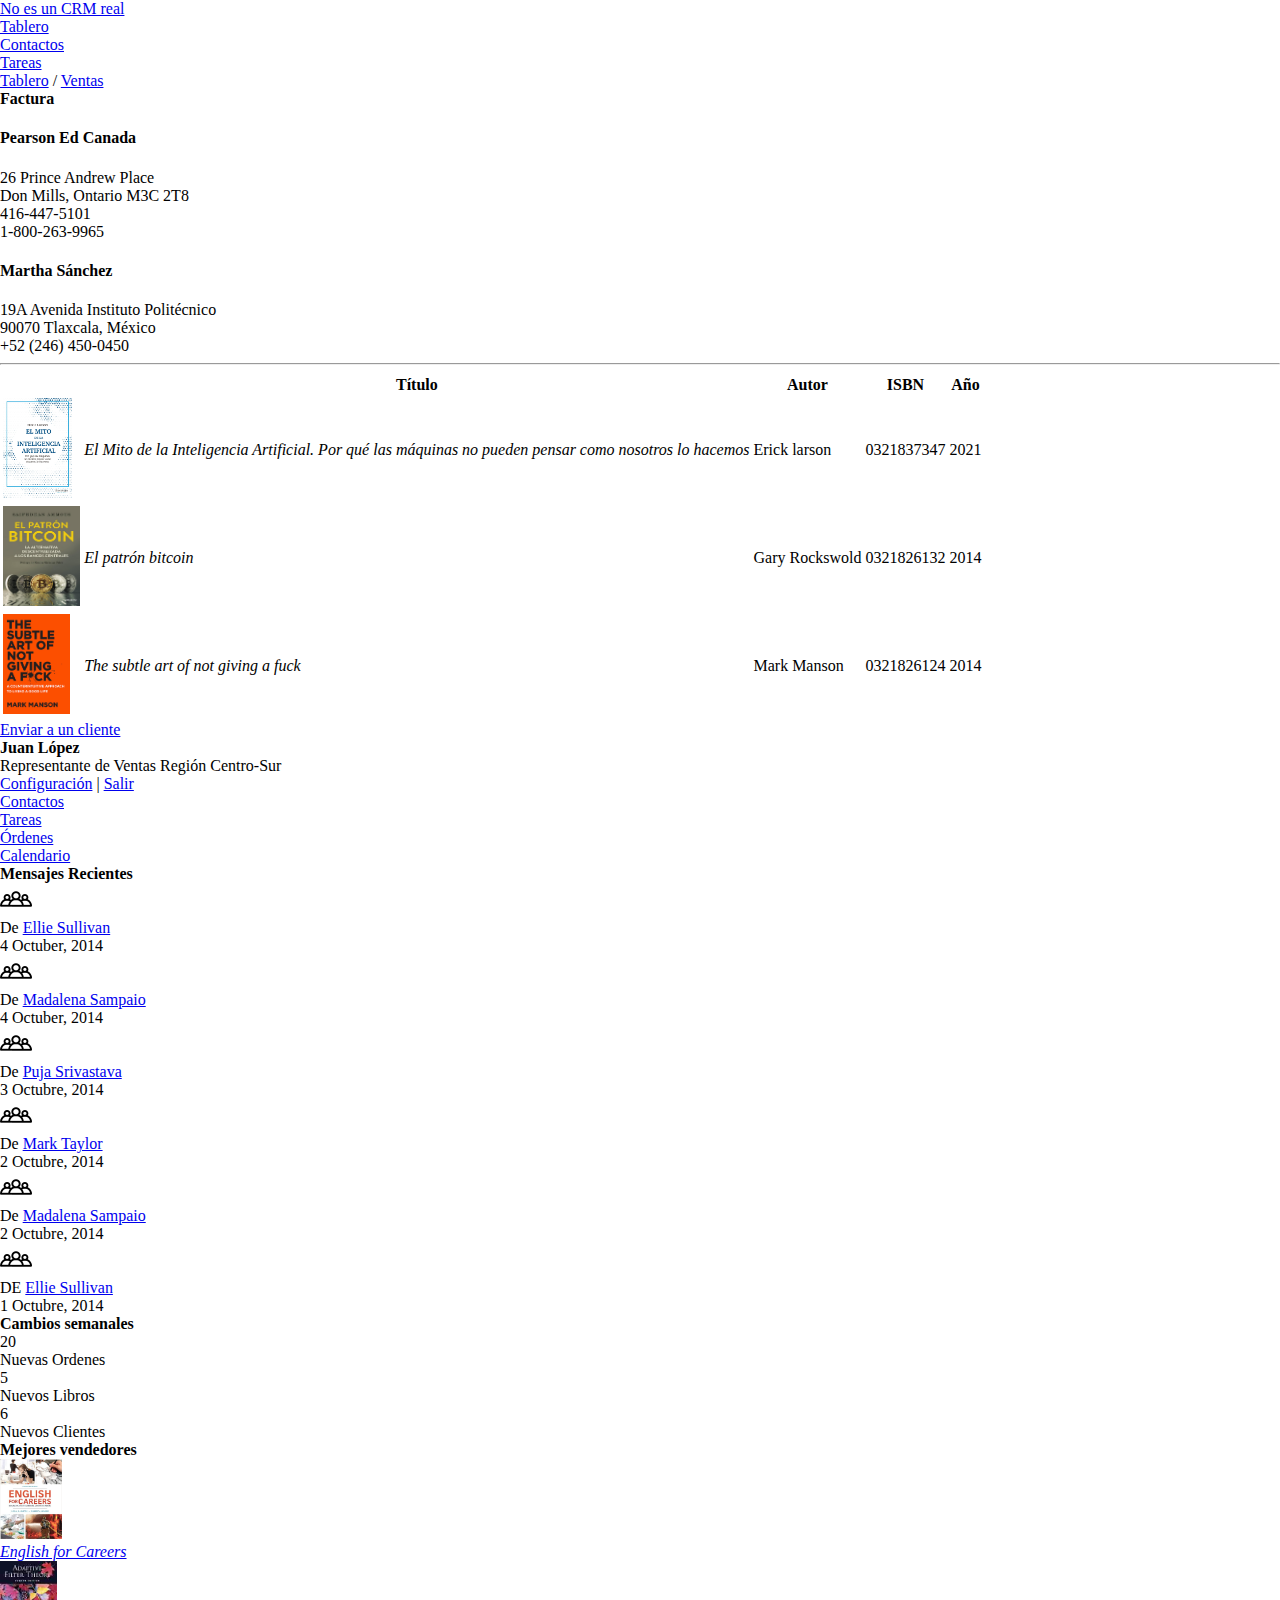
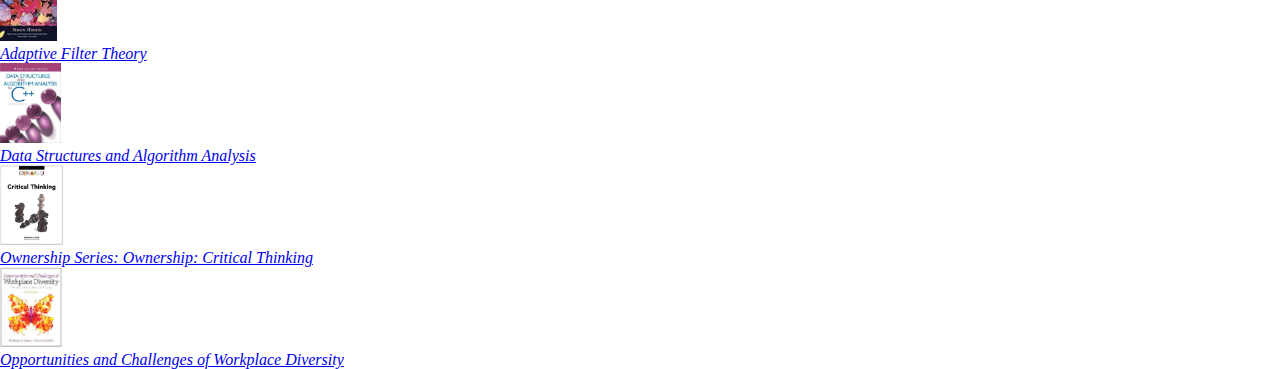
<file: practica9/index.html>
<!DOCTYPE html>
<html>

<head lang="en">
  <meta charset="utf-8">
  <title>CRM</title>
  <link rel="stylesheet" href="styles/reset.css" />
</head>

<body>
  <header>
    <a  href="#">No es un CRM real</a>
    <nav>
      <ul>
        <li><a href="#">Tablero</a></li>
        <li><a href="#">Contactos</a></li>
        <li><a href="#">Tareas</a></li>
      </ul>
    </nav>
  </header>
    
  <main>
    <div>
      <div>
        <a href="#">Tablero</a> / <a href="#">Ventas</a>
      </div>
        
      <h2>Factura</h2>
      <div>
        <h4>Pearson Ed Canada</h4> 26 Prince Andrew Place
        <br/> Don Mills, Ontario M3C 2T8
        <br/> 416-447-5101
        <br/> 1-800-263-9965
      </div>
        
      <div>
        <h4>Martha Sánchez</h4> 19A Avenida Instituto Politécnico
        <br/> 90070 Tlaxcala, México
        <br/> +52 (246) 450-0450
      </div>
        
      <hr>
      <table>
        <thead>
          <tr>
            <th></th>
            <th scope="col">Título</th>
            <th scope="col">Autor</th>
            <th scope="col">ISBN</th>
            <th scope="col">Año</th>
            <th></th>
          </tr>
        </thead>
        <tbody>
          <tr>
            <td><img src="image/photo1.jpg" height="100px"  /></td>
              
            <td><em>El Mito de la Inteligencia Artificial. Por qué las máquinas no pueden pensar como nosotros lo hacemos</em></td>
            <td>Erick larson</td>
            <td>0321837347</td>
            <td>2021</td>
          </tr>
          <tr>
            <td><img src="image/photo2.jpg" height="100px"/></td>
            <td><em>El patrón bitcoin</em></td>
            <td>Gary Rockswold</td>
            <td>0321826132</td>
            <td>2014</td>
          </tr>
            
          <tr>
            <td><img src="image/photo3.jpg" height="100px"/></td>
            <td><em>The subtle art of not giving a fuck</em></td>
            <td>Mark Manson</td>
            <td>0321826124</td>
            <td>2014</td>
          </tr>
            
        </tbody>
      </table>
      <p><a href="#">Enviar a un cliente</a></p>
    </div>
    <div>
      <div>
        <span></span>
        <strong>Juan López</strong>
        <br/> Representante de Ventas Región Centro-Sur
        <br/>
        <a href="#">Configuración</a> | <a href="#">Salir</a>
      </div>
      <nav>
        <ul>
          <li><a href="#">Contactos</a></li>
          <li><a href="#">Tareas</a></li>
          <li><a href="#">Órdenes</a></li>
          <li><a href="#">Calendario</a></li>
        </ul>
      </nav>
        
      <div>
        <h3>Mensajes Recientes</h3>
        <ul>
          <li><img src="image/icon.png" >
            <p>De <a href="#">Ellie Sullivan</a>
              <br/>4 Octuber, 2014 </p>
          </li>
          <li><img src="image/icon.png" >
            <p>De <a href="#">Madalena Sampaio</a>
              <br/>4 Octuber, 2014 </p>
          </li>
          <li><img src="image/icon.png" >
            <p>De <a href="#">Puja Srivastava</a>
              <br/>3 Octubre, 2014 </p>
          </li>
          <li><img src="image/icon.png" >
            <p>De <a href="#">Mark Taylor</a>
              <br/>2 Octubre, 2014 </p>
          </li>
          <li><img src="image/icon.png">
            <p>De <a href="#">Madalena Sampaio</a>
              <br/> 2 Octubre, 2014 </p>
          </li>
          <li><img src="image/icon.png">
            <p>DE <a href="#">Ellie Sullivan</a>
              <br/>1 Octubre, 2014 </p>
          </li>
        </ul>
      </div>
    </div>
    <aside>
      <div>
        <h3>Cambios semanales</h3>
        <ul>
          <li><span>20</span>
            <p>Nuevas Ordenes</p>
          </li>
          <li><span>5</span>
            <p>Nuevos Libros</p>
          </li>
          <li><span>6</span>
            <p>Nuevos Clientes</p>
          </li>
        </ul>
      </div>
      <div>
        <h3>Mejores vendedores</h3>
        <ul>
          <li>
            <img src="image/photo4.jpg" height="80px"  />
            <p ><em><a href="#">English for Careers</a></em></p>
          </li>
          <li>
            <img src="image/photo5.jpg" height="80px"  />
            <p ><em><a href="#">Adaptive Filter Theory</a></em></p>
          </li>
          <li>
            <img src="image/photo6.jpg" height="80px"  />
            <p ><em><a href="#">Data Structures and Algorithm Analysis</a></em></p>
          </li>
          <li>
            <img src="image/photo7.jpg" height="80px"  />
            <p ><em><a href="#">Ownership Series: Ownership: Critical Thinking</a></em></p>
          </li>
          <li>
            <img src="image/photo8.jpg" height="80px"  />
            <p ><em><a href="#">Opportunities and Challenges of Workplace Diversity</a></em></p>
          </li>
        </ul>
      </div>
    </aside>

  </main>

</body>

</html>
</file>
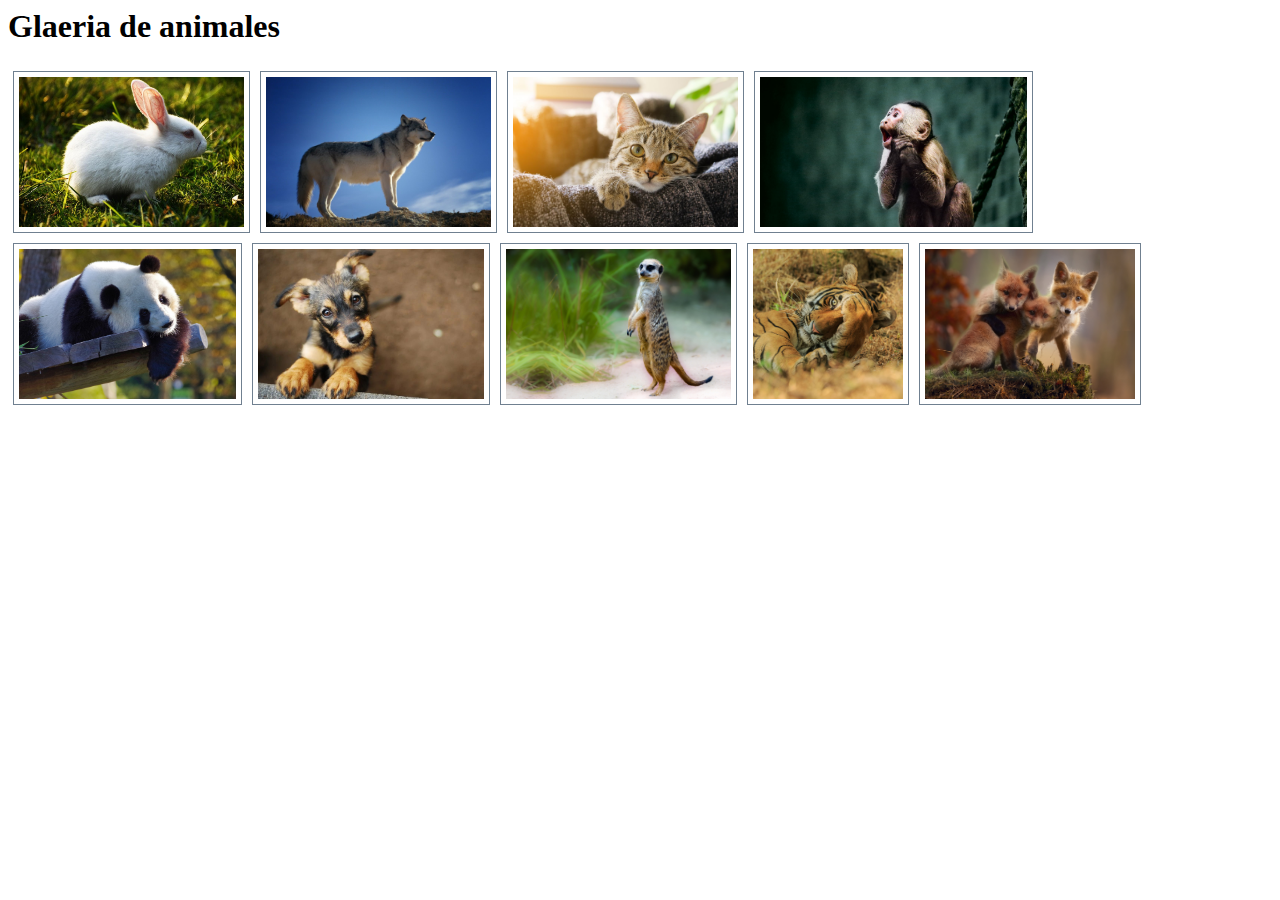
<file: practica10/foto.html>
<html>
    <head>
    <meta charset="utf-8">
    <meta name="viewport" content="width=device-width, initial-scale=1">
    <title> Foto album</title>                                                              
    <link rel="stylesheet" href="css/foto.css">
    <script src="js/foto-list.js" defer> </script>
    <script src="js/foto.js" defer> </script>
</meta>
</head>

<body>
    <h1>Glaeria de animales
    </h1>
    <section id="album-view">
    </section>
    <section id="modal-view"class="hidden">
    </section>
</body>
</file>
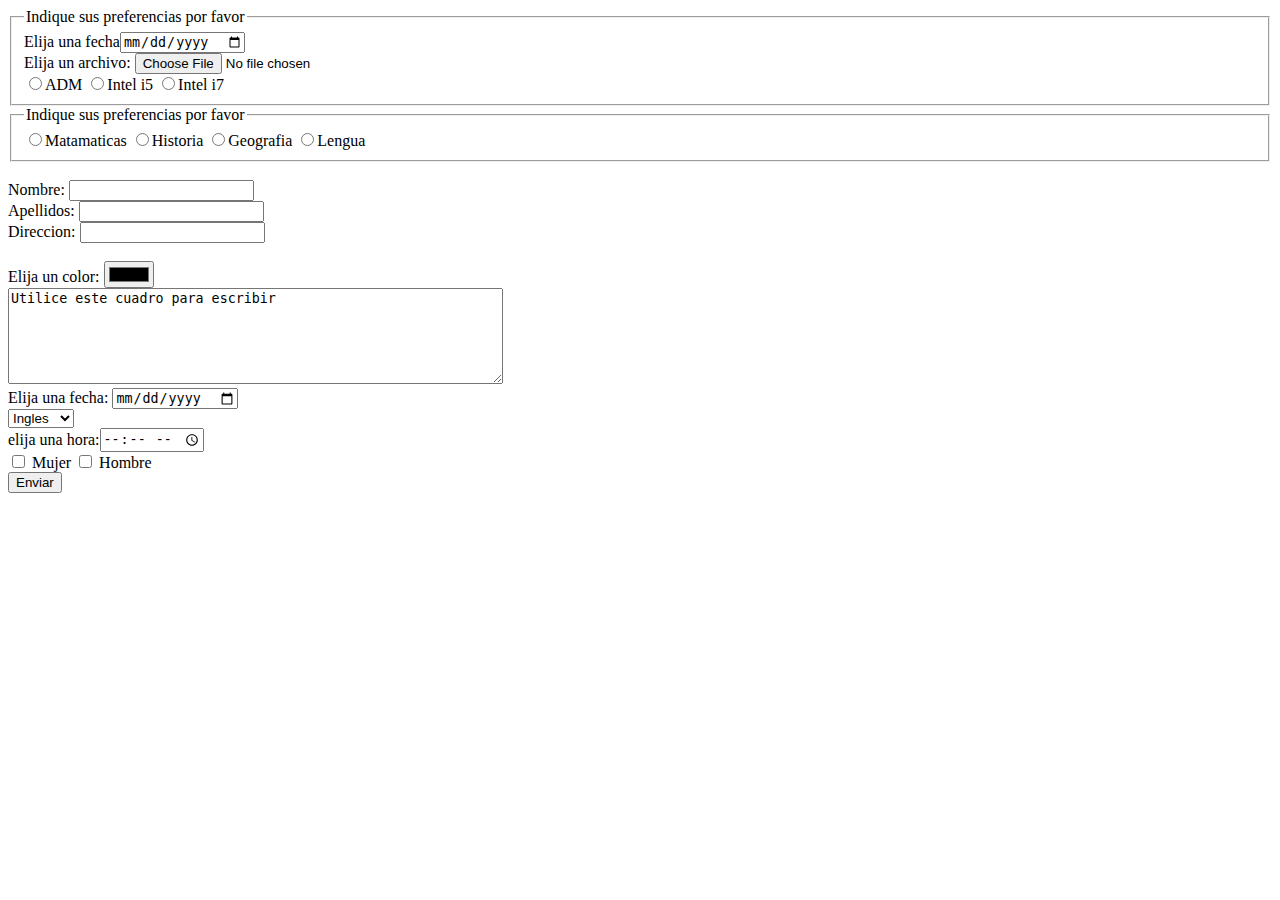
<file: practica4/formdos.html>
<!DOCTYPE html>
<html lang="en">
    
<head>
    <meta charset="UTF-8">
    <meta http-equiv="X-UA-Compatible" content="IE=edge">
    <meta name="viewport" content="width=device-width, initial-scale=1.0">
    <title>Document</title>
</head>

<body>
    <form  method="post" action="">

        <fieldset>
            <legend>Indique sus preferencias por favor </legend>
            
            Elija una fecha<input type="date" name=""> <br/>
            Elija un archivo: <input type="file"  value="escoger"> <br/>
            <input type="radio" name="procesador" value="ADM"/>ADM
            <input type="radio" name="procesador" value="Inteli5"/>Intel i5
            <input type="radio" name="procesador" value="Inteli7"/>Intel i7
            <br/>
        </fieldset>

        <fieldset>
            <legend>Indique sus preferencias por favor</legend>
            <input type="radio" name="asignatura" value="matematicas">Matamaticas
            <input type="radio" name="asignatura" value="historia">Historia
            <input type="radio" name="asignatura" value="geografia">Geografia
            <input type="radio" name="asignatura" value="lengua">Lengua</fieldset><br />

            Nombre: <input type="text" name="nombre" id="nombre"  required> <br />
            Apellidos: <input type="text" name="apellidos" id="apellidos"  required> <br />
            Direccion: <input type="text" name="direccion" id="apellidos"  required> <br />
            
        <br/>

        Elija un color: <input type="color"><br />
        <textarea cols="59" rows="6">Utilice este cuadro para escribir</textarea><br />
        </fieldset>

        Elija una fecha: <input type="date"><br />
       <select name='idioma'> 
        <option value='ingles'>Ingles</option>
        <option value='aleman'>aleman</option>
        <option value='frances'>frances</option> 
    </select>
    <br />
    elija una hora:<input type="time"> <br />
    <input type='checkbox' name='sexo' value='sexomujer'> Mujer
    <input type='checkbox' name='sexo' value='sexohombre'> Hombre
    <br />
    <input type="submit" value="Enviar">
    </fieldset>

    </form>
</body>

</html>
</file>
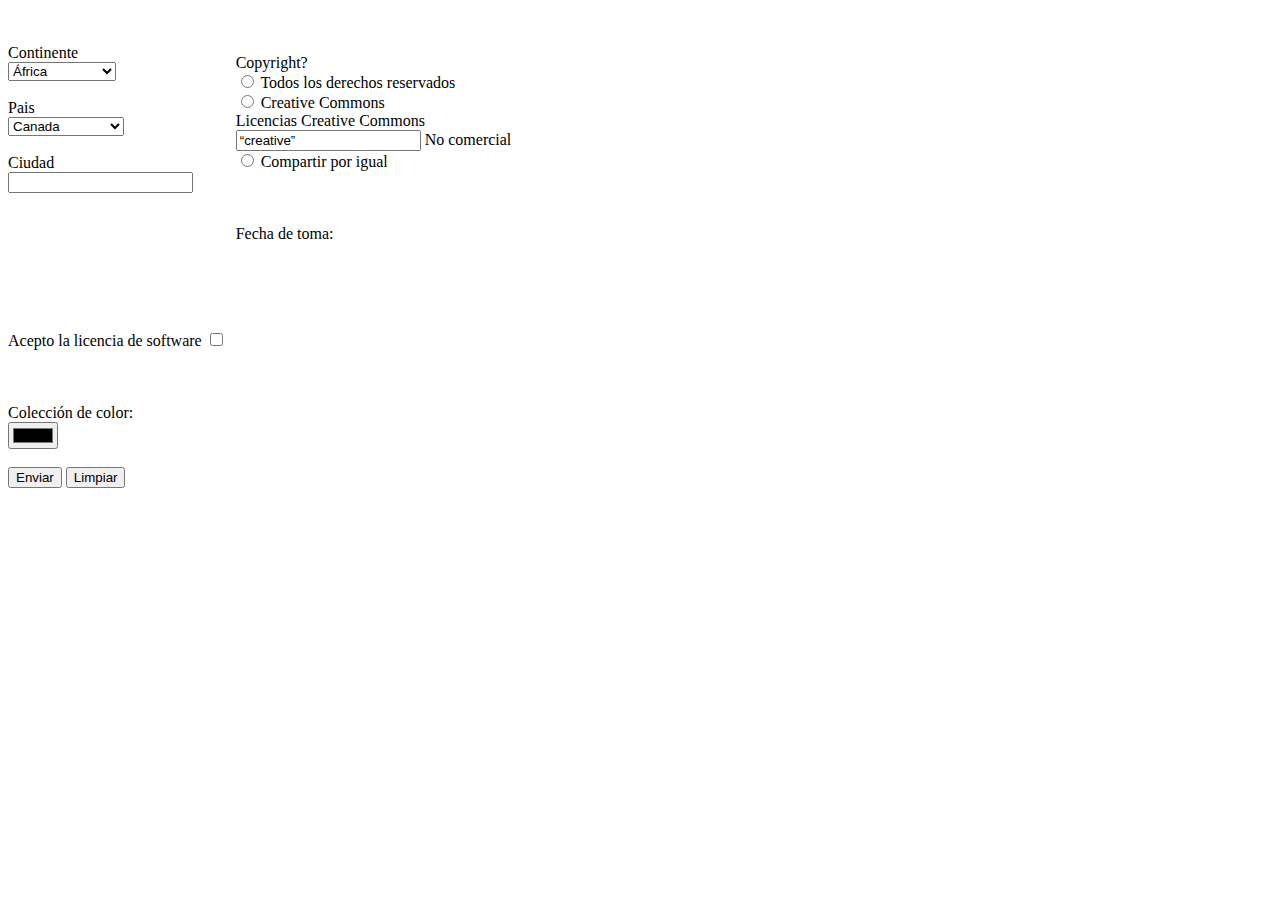
<file: practica4/formtres.html>
<!DOCTYPE html>
<html lang="en">
    
<head>
    <meta charset="UTF-8">
    <meta http-equiv="X-UA-Compatible" content="IE=edge">
    <meta name="viewport" content="width=device-width, initial-scale=1.0">
    <title>Ejercicio 3</title>
</head>
<style>

    .row { display: flex; flex-direction: row; justify-content: space-between; } .column
    { flex: 1; padding: 10px; }
    </style>
    </head>

    <body>
    <form action="” method=“post”>
    
    <fieldset>
    <legend>Detalles de la foto</legend>
    <br>
    <legend>Titulo</legend>

    <fieldset>
    <legend></legend>
    </fieldset>
    
    <br>
    Descripción
    <br>
    <textarea rows="6"
    cols="59"></textarea>
    <br>
    <br>
    <div class= "row">
    <div class=“column”>
    
    Continente
    <br>
    <select name= "Continente">
    <option value="africa">África</option>
    <option value="asia">Asia</option>
    <option value="europa”>Europa</option>
    <option value="norteamerica">Norte America</option>
    </select>
    <br>
    
    <br>
    Pais
    <br>
    
    <select name="Pais">
    <option value="canada">Canada</option>
    <option value="mexico">México</option>
    <option value="estados unidos">Estados Unidos</option>
    </select>
    
    <br>
    <br>
    Ciudad
    <br>
    
    <input id="ciudad" type="text" name="ciudad" list="ciudad-lista”>
    
    <datalist id ="ciudad-lista">
    <option value="Calagary"> </option>
    <option value="Monterreal"> </option>
    <option value="Toronto"></option>
    <option value="Vancouver"></option>
    <option value="Tlaxcala"></option>
    </datalist>
    
    <br>
    <br>
    Acepto la licencia de software
    <input type="checkbox" name="info">
    <br>
    <br>
    <label for="tentacles'>Califica esta foto:</label>
    <br>
    <input id="tentacles" type="number" name= "tentacles" min="1" max="10">
    <br>
    <br>
    Colección de color:
    <br>
    <input type="color">
    <br>
    <br>
    
    <input type="submit" value="Enviar">
    
    <input type="button" value="Limpiar">
    </div>
    <div class="column">
    Copyright?
    <br>
    <input type="radio" name="copy" value="derechos">
    Todos los derechos reservados
    <br>
    
    <input type="radio" name=“copy ” value=“creative”>
    Creative Commons
    <br>
    Licencias Creative Commons
    <br>
    <input type="radio” name=“copy” value=“derechos”>
    Atribución
    <br>
    
    <input type="radio” name="copy" value =“creative”>
    No comercial
    <br>
    <input type="radio" name="copy” value =“creative”>
    No hay trabajos derivativos
    <br>
    <input type="radio”  name="copy" value =“creative”>
    Compartir por igual
    <br>
    
    <br>
    
    <br>
    
    <br>
    Fecha de toma:
    <br>
    <input type="date” >
          <br>
        </div>
        </div>
    </fieldset>
    </form>
    </body>
</html>
</file>
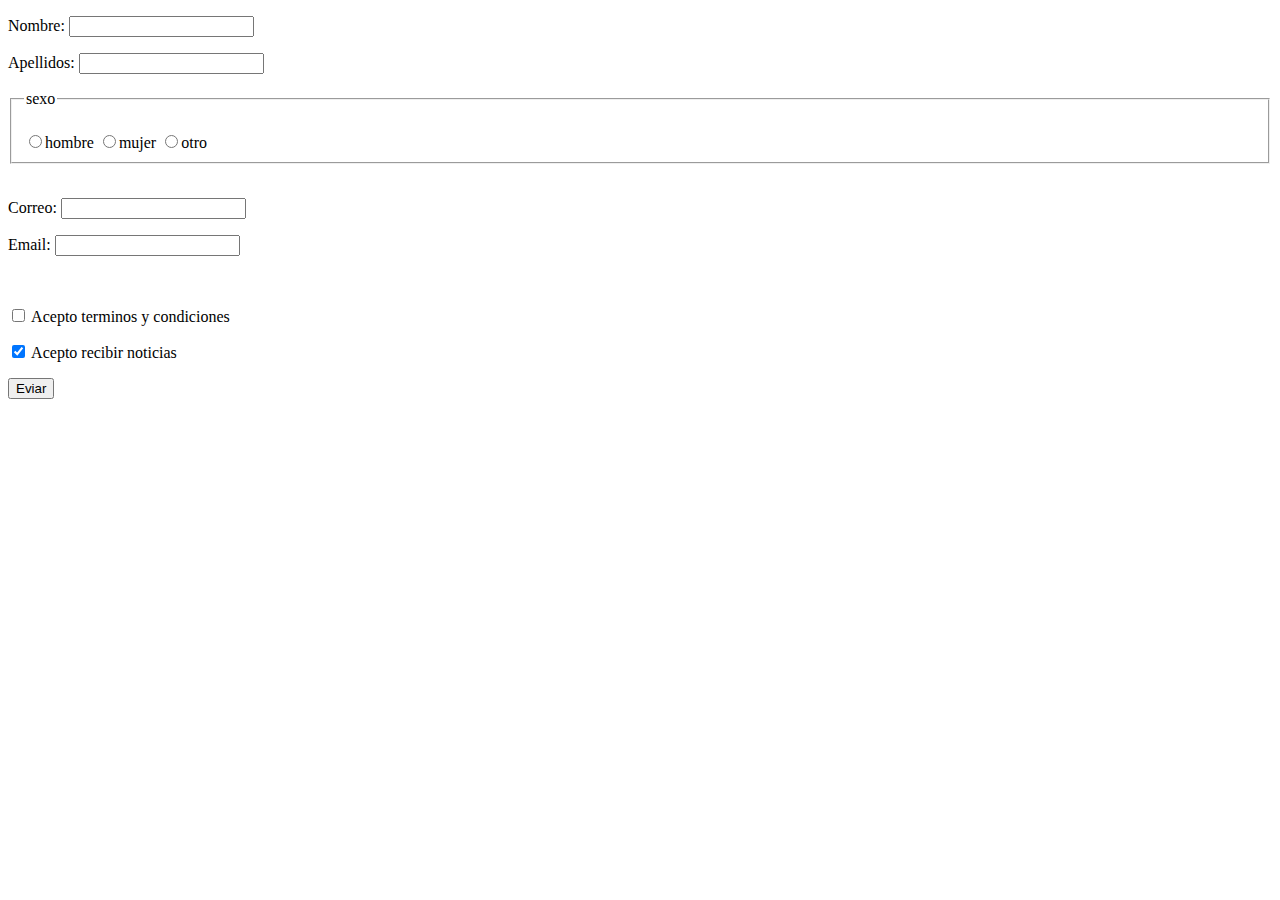
<file: practica4/formuno.html>
<!DOCTYPE html>
<html lang="en">
<head>
    <meta charset="UTF-8">
    <meta http-equiv="X-UA-Compatible" content="IE=edge">
    <meta name="viewport" content="width=device-width, initial-scale=1.0">
    <title>FORMULARIO REGISTRO</title>
</head>
<body>
    <form action="" method="get">
        <p>
            Nombre: <input type="text" name="nombre" id="nombre" maxlength="50" required>
        </p>
        <p>
            Apellidos: <input type="text" name="apellidos" id="apellidos" maxlength="50" required>
        </p>
            
        
        <fieldset>
            <legend>sexo</legend><br>
            <input type="radio" name="sexo" value="hombre">hombre
            <input type="radio" name="sexo" value="mujer">mujer
            <input type="radio" name="sexo" value="otro">otro
          </fieldset><br />
           <p>  Correo: <input type="text" name="correo" id="correo" maxlength="50" required></p>
           
            <p> Email: <input type="email" name="email" id="email" maxlength="50" required></p>
            
        <br/>
        <p>
            <input type="checkbox" name="condiciones" id="condiciones"/>
            Acepto terminos y condiciones
        </p>
        <p>
            <input type="checkbox" name="novedades" id="novedades" checked="checked"/>
            Acepto recibir noticias
        </p>
        <p>
            <input type="submit" value="Eviar">
        </p>
        </fieldset>
    </form>
</body>
</html>
</file>
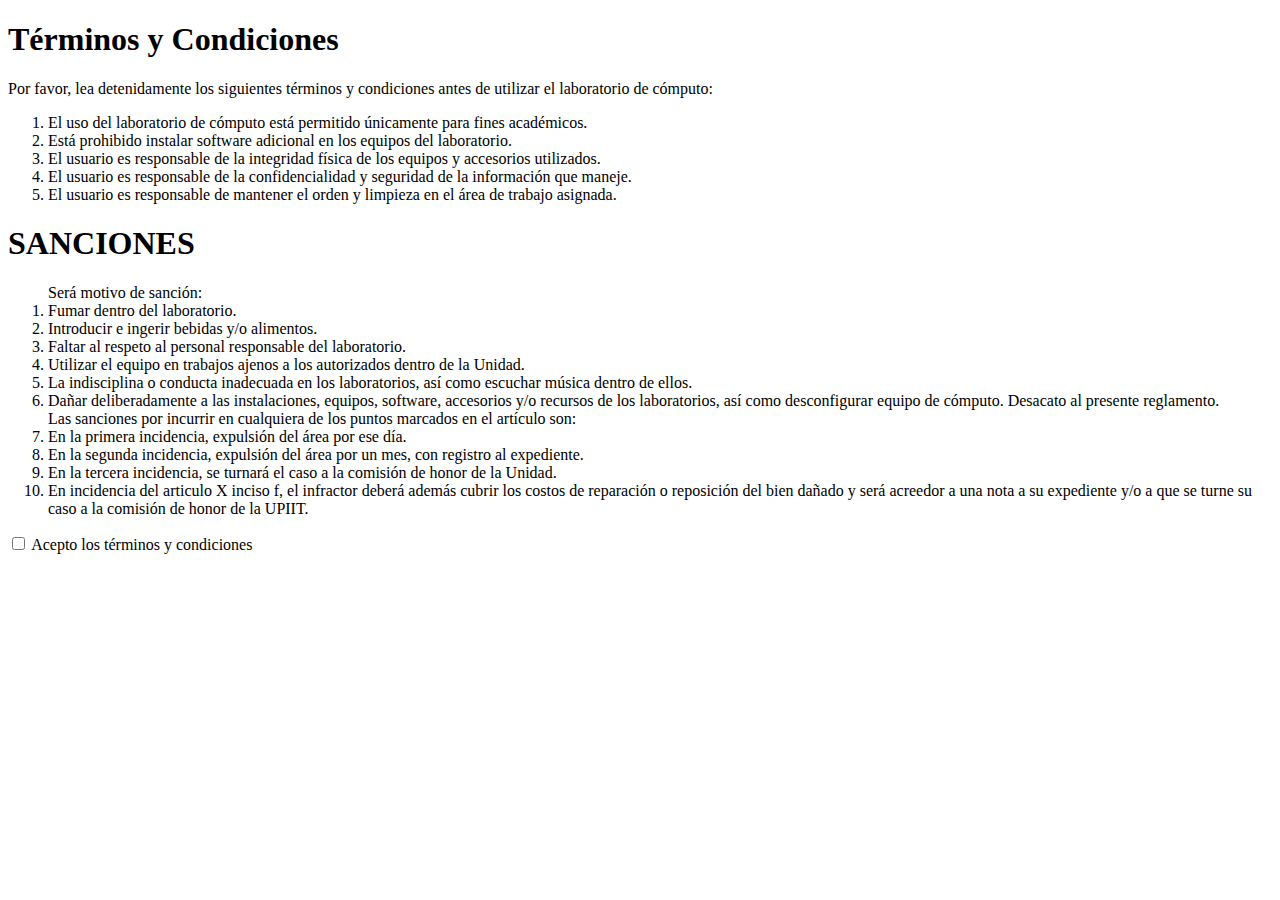
<file: terms/rules.html>
<!DOCTYPE html>
<html>
<head>
	<title>Términos y Condiciones - Laboratorio de Cómputo</title>
</head>
<body>
	<h1>Términos y Condiciones</h1>
	<p>Por favor, lea detenidamente los siguientes términos y condiciones antes de utilizar el laboratorio de cómputo:</p>
	<ol>
		<li>El uso del laboratorio de cómputo está permitido únicamente para fines académicos.</li>
		<li>Está prohibido instalar software adicional en los equipos del laboratorio.</li>
		<li>El usuario es responsable de la integridad física de los equipos y accesorios utilizados.</li>
		<li>El usuario es responsable de la confidencialidad y seguridad de la información que maneje.</li>
		<li>El usuario es responsable de mantener el orden y limpieza en el área de trabajo asignada.</li>
	</ol>
    <h1>SANCIONES</h1>
    <ol>
        Será motivo de sanción:
    <li>Fumar dentro del laboratorio.</li>
    <li>Introducir e ingerir bebidas y/o alimentos.</li>
    <li>Faltar al respeto al personal responsable del laboratorio.</li>
    <li>Utilizar el equipo en trabajos ajenos a los autorizados dentro de la Unidad.</li>
    <li>La indisciplina o conducta inadecuada en los laboratorios, así como escuchar música dentro de
        ellos.</li>
<li>Dañar deliberadamente a las instalaciones, equipos, software, accesorios y/o recursos de los
    laboratorios, así como desconfigurar equipo de cómputo.
    Desacato al presente reglamento.</li>
Las sanciones por incurrir en cualquiera de los puntos marcados en el artículo son:
<li>En la primera incidencia, expulsión del área por ese día.</li>
<li>En la segunda incidencia, expulsión del área por un mes, con registro al expediente.</li>
<li>En la tercera incidencia, se turnará el caso a la comisión de honor de la Unidad.</li>
<li>En incidencia del articulo X inciso f, el infractor deberá además cubrir los costos de reparación
    o reposición del bien dañado y será acreedor a una nota a su expediente y/o a que se turne su
    caso a la comisión de honor de la UPIIT.</li>
    </ol>
    
	<form>
		<input type="checkbox" id="acepto" name="acepto" value="acepto">
		<label for="acepto">Acepto los términos y condiciones</label><br>
	</form>
</body>

</html>
</file>
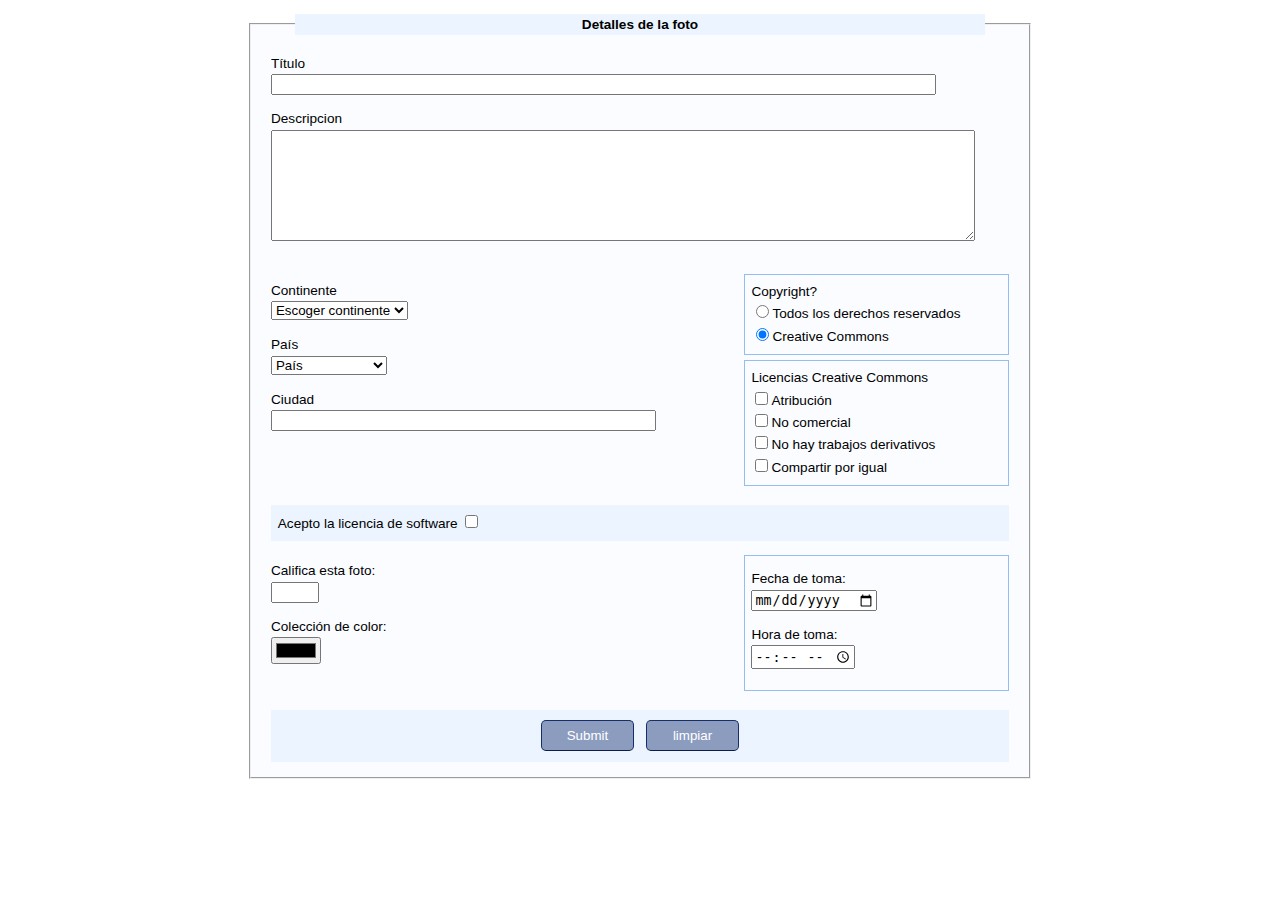
<file: practica11/ejercicio01/ejercicio01.html>
<!DOCTYPE html>
<html>
<head lang="es'MX">
  <meta charset="utf-8">
  <title>Prevalidación</title>
  <link rel="stylesheet" href="ejercicio01.css">

</head>

<body>
  <form method="get" action="">

    <fieldset>
      <legend>Detalles de la foto</legend>
      <table>
        <tr>
          <td colspan="2">
            <p>
              <label>Título</label><br>
              <input type="text" name="title"  size="80">
            </p>
            <p>
              <label>Descripcion</label><br/>
              <textarea name="description" rows="7" cols="85">
              </textarea>
            </p>
          </td>
        </tr>

        <tr>
          <td>
            <p>
              <label>Continente</label><br>
              <select name="continent">
                <option>Escoger continente</option>
                <option>Africa</option>
                <option>Asia</option>
                <option>Europa</option>
                <option>Norte América</option>
                <option>Sur América</option>
              </select>
            </p>

            <p>
              <label>País</label><br>
              <select name="country">
                <option>País</option>
                <option>Canada</option>
                <option>México</option>
                <option>Estados Unidos</option>
              </select>
            </p>
            <p>
              <label>Ciudad</label><br>
              <input type="text" name="city" list="cities"  size="45">
              <datalist id="cities">
                <option>Calgary</option>
                <option>Montreal</option>
                <option>Toronto</option>
                <option>Vancouver</option>
              </datalist>
            </p>
          </td>

          <td>
            <div class="rightBoxes">
              <label>Copyright? </label><br>
              <input type="radio" name="copyright" value="1">Todos los derechos reservados<br>
              <input type="radio" name="copyright" value="2" checked>Creative Commons<br>
            </div>

            <div class="rightBoxes">
              <label>Licencias Creative Commons</label><br>
              <input type="checkbox" name="cc" >Atribución<br>
              <input type="checkbox" name="cc">No comercial <br>
              <input type="checkbox" name="cc">No hay trabajos derivativos<br>
              <input type="checkbox" name="cc">Compartir por igual
            </div>
          </td>
        </tr>

        <tr>
          <td colspan="2">
            <div class="rec">
              <label>Acepto la licencia de software</label>
              <input type="checkbox" name="accept">
            </div>
          </td>
        </tr>

        <tr>
          <td>
            <p>
              <label>Califica esta foto: <br>
                <input type="number" min="1" max="5" name="rate" >
              </label></p>
              <p>
                <label>Colección de color: <br>
                  <input type="color"  name="color">
                </label></p>
              </td>
              <td>
                <div class="rightBoxes">
                  <p>
                    <label>Fecha de toma: <br>
                      <input type="date"  name="date">
                    </label></p>
                    <p>
                      <label>Hora de toma: <br>
                        <input type="time"  name="time">
                      </label></p>
                    </div>
                  </td>
                </tr>
                <tr>
                  <td colspan="2">
                    <div class="rec center">
                      <input type="submit" class="round"> <input type="reset" value="limpiar" class="round">
                    </div>
                  </td>
                </tr>
              </table>
            </fieldset>
          </form>
        </body>
        </html>
</file>
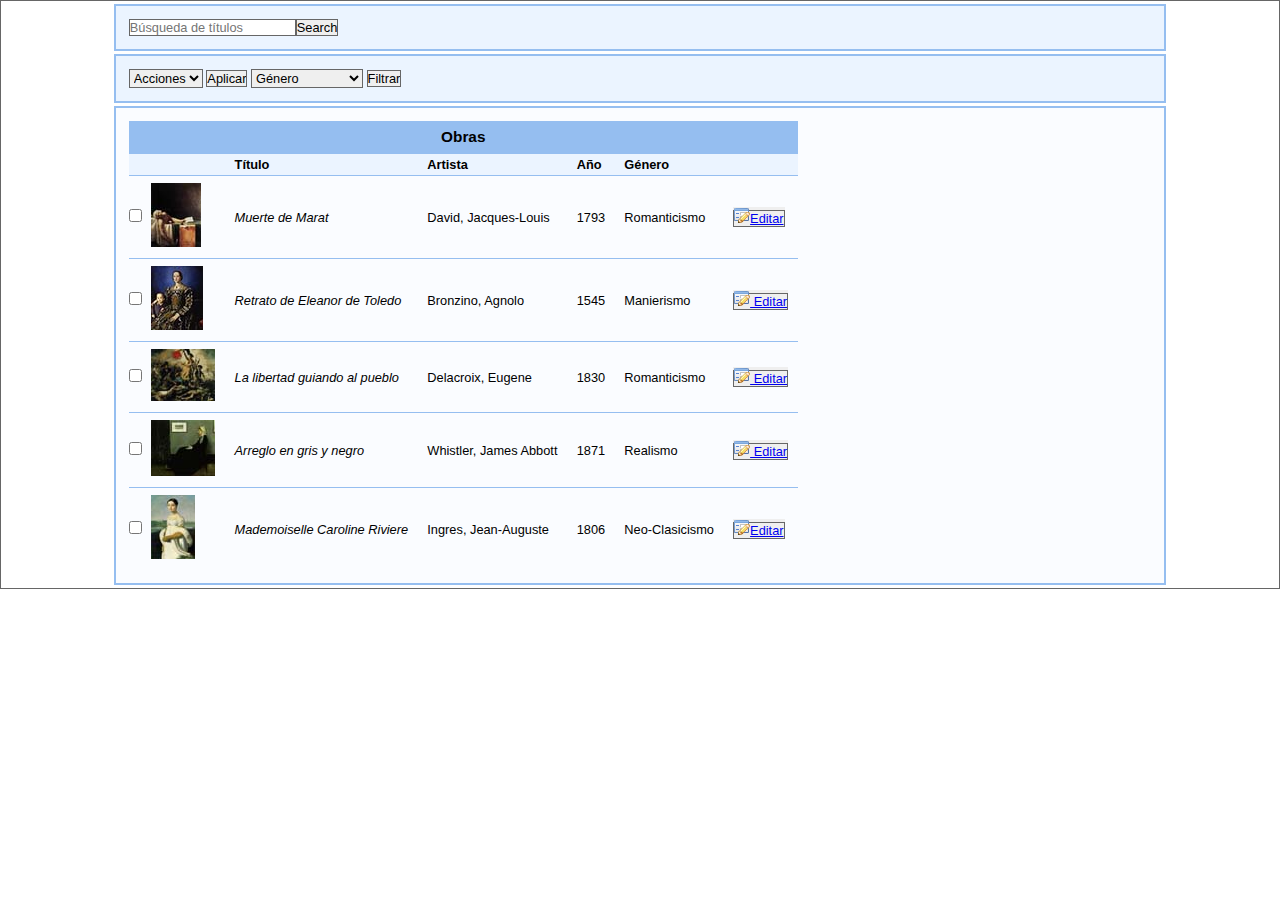
<file: practica11/ejercicio02/ejercicio02.html>
<!DOCTYPE html>
<html>
<head lang="es-MX">
  <meta charset="utf-8">
  <title>ejercicio02</title>
  <link rel="stylesheet" href="reset.css">
  <link rel="stylesheet" href="css/ejercicio02.css">
  <script src="scripts/java.js" defer></script>
</head>
<body>
  <form method="get" action="">

    <div id="search-bar">
      <input type="search" name="search" placeholder="Búsqueda de títulos"><input type="submit" value="Search">
    </div>

    <div id="action-set">
      <select name="action">
        <option value="0">Acciones</option>
        <option value="1">Archivo</option>
        <option value="2">Eliminar</option>
      </select>
      <input type="submit" value="Aplicar">
      <select name="filter">
        <option value="0">Género</option>
        <option value="1">Barroco</option>
        <option value="2">Manierismo</option>
        <option value="3">Neo-Clasicismo</option>
        <option value="4">Realismo</option>
        <option value="5">Romanticismo</option>
      </select>
      <input type="submit" value="Filtrar">
    </div>

    <div id="artworks">
      <table>
        <caption>Obras</caption>
        <thead>
          <tr>
            <th colspan="2"></th>
            <th>Título</th>
            <th>Artista</th>
            <th>Año</th>
            <th>Género</th>
            <th></th>
          </tr>
        </thead>
        <tbody>
          <tr class="5">
            <td><input type="checkbox" name="index[]" value="10"></td>
            <td><img class="imagenita" src="images/05030.jpg" alt="Muerte de Marat" onmouseover="ampliarImagen(event)" onmouseout="ocultarImagen()" ></td>
            <div id="imagen-ampliada"></div>
            <td id="uno"><em>Muerte de  Marat</em></td>
            <td id="uno">David, Jacques-Louis </td>
            <td>1793</td>
            <td>Romanticismo</td>
            <td><button><a href="#"><img src="images/edit16.png" alt="">Editar</a></button></td>
          </tr>
          <tr class="2">
            <td><input type="checkbox" name="index[]" value="20"></td>
            <td><img class="imagenita" src="images/120010.jpg" alt="Retrato de Eleanor de Toledo" onmouseover="ampliarImagen(event)" onmouseout="ocultarImagen()" ></td>
            <div id="imagen-ampliada"></div>
            <td id="uno"><em>Retrato de Eleanor de Toledo</em></td>
            <td id="uno">Bronzino, Agnolo </td>
            <td>1545</td>
            <td>Manierismo</td>
            <td><button><a href="#"><img src="images/edit16.png" alt=""> Editar</a></button></td>
          </tr>
          <tr class="5">
            <td><input type="checkbox" name="index[]" value="30"></td>
            <td><img class="imagenita" src="images/07020.jpg" alt="La libertad guiando al pueblo" onmouseover="ampliarImagen(event)" onmouseout="ocultarImagen()" ></td>
            <div id="imagen-ampliada"></div>
            <td id="uno"><em>La libertad guiando al pueblo</em></td>
            <td id="uno">Delacroix, Eugene    </td>
            <td>1830</td>
            <td>Romanticismo</td>
            <td><button><a href="#"><img src="images/edit16.png" alt=""> Editar</a></button></td>
          </tr>
          <tr class="4">
            <td><input type="checkbox" name="index[]" value="40"></td>
            <td><img class="imagenita" src="images/13030.jpg" alt="Arreglo en gris y negro" onmouseover="ampliarImagen(event)" onmouseout="ocultarImagen()" ></td>
            <div id="imagen-ampliada"></div>
            <td id="uno"><em>Arreglo en gris y negro</em></td>
            <td id="uno">Whistler, James Abbott    </td>
            <td>1871</td>
            <td>Realismo</td>
            <td><button><a href="#"><img src="images/edit16.png" alt=""> Editar</a></button></td>
          </tr>
          <tr class="3">
            <td><input type="checkbox" name="index[]" value="50"></td>
            <td><img class="imagenita" src="images/06010.jpg" alt="Mademoiselle Caroline Riviere" onmouseover="ampliarImagen(event)" onmouseout="ocultarImagen()" ></td>
            <div id="imagen-ampliada"></div>
            <td id="uno"><em>Mademoiselle Caroline Riviere</em></td>
            <td id="uno">Ingres, Jean-Auguste</td>
            <td>1806</td>
            <td>Neo-Clasicismo</td>
            <td><button><a href="#"><img src="images/edit16.png" alt="">Editar</a></button></td>
          </tr>
        </tbody>
      </table>
    </div>
  </form>
</body>
</html>
</file>
<file: practica10/css/foto.css>
#album-view img{
    border: 1px solid slategray;
    margin: 5px;
    padding: 5px;
    height: 150px;

}
#modal-view{
    position: absolute;
    top:0;
    left:0;
    height: 100vh;
    width: 100vw;

    background-color: rgba(0, 0, 0, 0.9);
    z-index:2;
    display: flex;
    justify-content: center;
    align-items: center;
}
#modal-view img{
    max-height: 100%;
    max-width: 100%;

}
#modal-view.hidden{
    display: none;

}
no-scroll{overflow:hidden;}
</file>
<file: practica11/ejercicio01/ejercicio01.css>
h1, h2, h3, nav, footer {
    font-family: Georgia, Cambria, "Times New Roman", serif;
}
body {
    font-family: "Lucida Sans", Verdana, Arial, sans-serif;
    font-size: 85%;
}

table {
    border-collapse: collapse;
    border-spacing: 0;
    width: 100%;
    margin: 0 auto;
    line-height: 1.5em;
    vertical-align: top;
    padding: 0.5em 0.75em;
}
tbody
{
    line-height: 1.5em;
    vertical-align: top;
    padding: 0.5em 0.75em;
}
td
{
    line-height: 1.5em;
    vertical-align: top;
    padding: 0.5em 0.75em;
}
legend {
    background-color: #EBF4FF ;
    margin: 0 auto;
    width: 90%;
    padding: 0.25em;
    text-align: center;
    font-weight: bold;
    font-size: 100%;
}
fieldset {
    margin: 1em auto;
    background-color: #FAFCFF;
    width: 60%;
}
form p {
    margin-top: 0.5em;
}

.rightBoxes {
    border: 1pt solid #95BEF0;
    padding: 0.5em;
    margin-bottom: 0.4em;
}

.rec {
    background-color: #EBF4FF;
    padding: 0.5em;
}
.center {
    text-align: center;
}

.rounded:hover {
    color: white;
    background-color: #7f8dad;
    border: 1px solid #172d6e;
    border-bottom: 1px solid #0e1d45;
    border-radius: 5px;
    text-align: center;
    background-color: #8c9cbf;
    padding: 0.5em 0 0.5em 0;
    margin: 0.3em;
    width: 7em;
}

.round
{
    color: white;
    background-color: #8c9cbf;
    border: 1px solid #172d6e;
    border-bottom: 1px solid #0e1d45;
    border-radius: 5px;
    text-align: center;
    padding: 0.5em 0 0.5em 0;
    margin: 0.3em;
    width: 7em;

}
</file>
<file: practica11/ejercicio02/css/ejercicio02.css>
h1,
h2,
h3,
nav,
footer {
    font-family: Georgia, Cambria, "Times New Roman", serif;
}

body {
    font-family: "Lucida Sans", Verdana, Arial, sans-serif;
    font-size: 80%;
}

div#search-bar {
    margin-top: 1em;
    margin: 0.25em auto;
    background-color: #EBF4FF;
    padding: 1em;
    border: 1.5pt solid #95BEF0;
    width: 80%;
}

div#action-set {
    margin: 0.25em auto;
    background-color: #EBF4FF;
    padding: 1em;
    border: 1.5pt solid #95BEF0;
    width: 80%;
}

div#artworks {
    background-color: #EBF4FF;
    margin-top: 1em;
    background-color: #FAFCFF;
    margin: 0.25em auto;
    padding: 1em;
    border: 1.5pt solid #95BEF0;
    width: 80%;
}

caption {
    background-color: #95BEF0;
    padding: 0.5em 0.5em;
    font-weight: bold;
    font-size: 1.2em;
}

table {
    border-collapse: collapse;
    border-spacing: 0;

}

table td {
    border-top: 1pt solid #95BEF0;
    line-height: 1.5em;
    vertical-align: middle;
    padding: 0.5em 0.75em;
}

tbody {
    border-top: 1pt solid #95BEF0;
    line-height: 1.5em;
    vertical-align: middle;
    padding: 0.5em 0.75em;
}

table th {
    text-align: left;
    padding: 0.25em 0.75em;
}

thead {
    text-align: left;
    padding: 0.25em 0.75em;
}

table thead {
    background-color: #EBF4FF;
}

table tbody td:first-child {
    text-align: center;
    padding: 0.5em 0em;
}

.copia {
    position: fixed;
    height: 10em;
    border: 2px solid black;
    padding: 4px;
    background-color: white;
    transform: translateX(100%) scale(1.5);
    transition: transform 0.3s ease-in-out;

}

.modal {
    display: none;
    position: fixed;
    z-index: 1;
    left: 0;
    top: 0;
    width: 100%;
    height: 100%;
    overflow: auto;
    background-color: rgba(0, 0, 0, 0.4);
}

.modal-content {
    background-color: #fefefe;
    display: block;
    
    margin: 10% auto;
    padding: 20px;
    border: 1px solid #888;
    width: 80%;
}
.close-button{
    border-color: #888;
    background-color: rgba(0, 0, 0, 0);
    border: 0;
    font-size: 1.5em;
    color: rgba(128, 126, 126, 0.63);
}

.Head{
    display: flex;
    justify-content: space-between;
}
.body-element{
    display: flex;
    flex-direction: column;
    align-items: flex-start;
}
#imagen-ampliada {

    border: 5px dashed red;
    position: absolute;
    display: none;
    width: 200px;
    height: 200px;
    background-size: cover;
    z-index: 9999;
    border: 1px solid #ccc;
  }
 
  form, input, select, a{
       margin: 0;
       padding: 0;
       font-size: 100%;
       vertical-align: baseline;
       border: 0;
  border: 1px solid #666666;
 }
</file>
